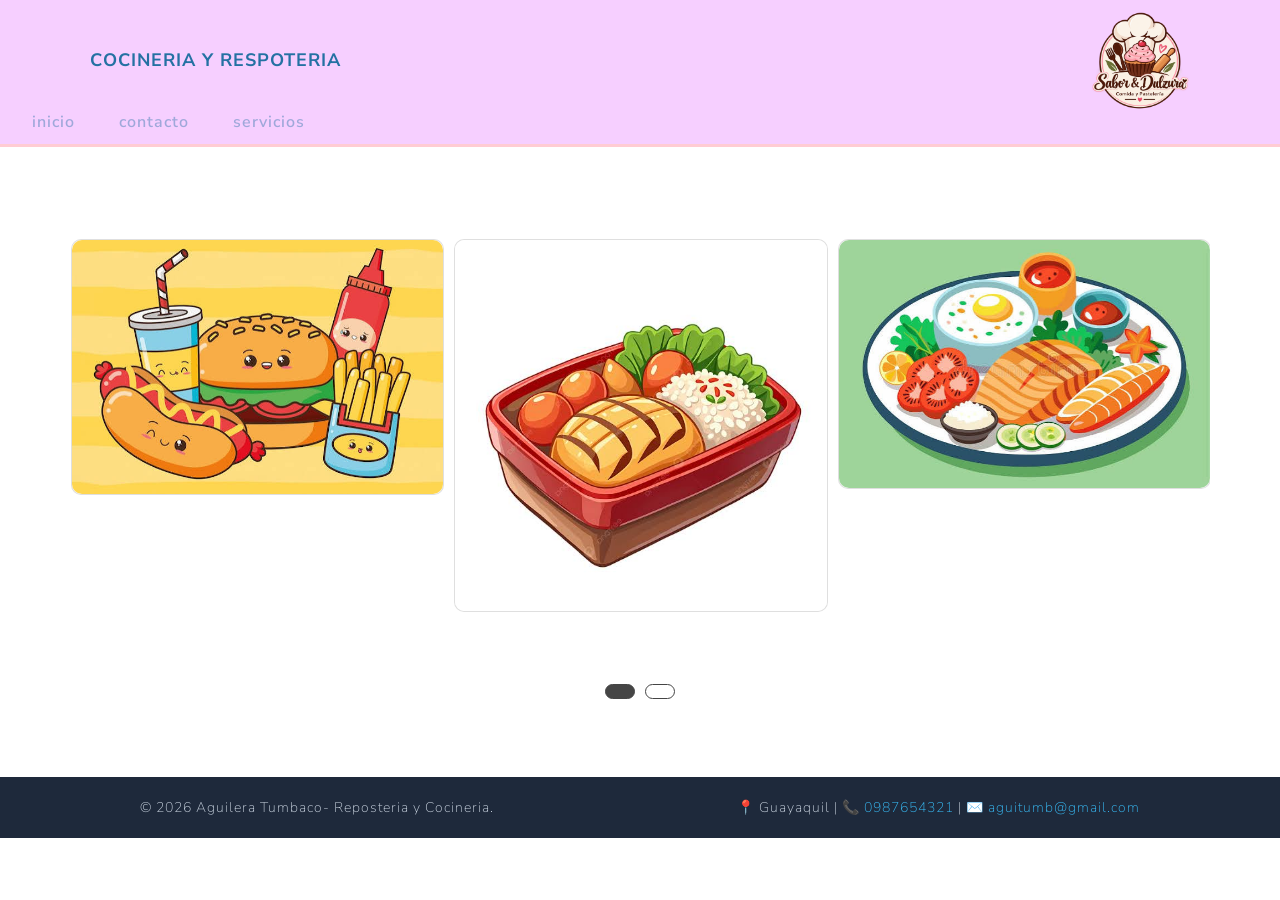
<file: index.html>
<!DOCTYPE html>
<html>
<head>
	<meta charset="utf-8">
	<meta name="viewport" content="width=device-width, initial-scale=1">
	<title>Comida</title>
	<link rel="stylesheet" type="text/css" href="css/estilos.css">
	 <link rel="stylesheet" href="css/bootstrap.min.css">
    <link rel="stylesheet" href="css/style.css">
    <script src="https://code.jquery.com/jquery-3.6.0.slim.js" integrity="sha256-HwWONEZrpuoh951cQD1ov2HUK5zA5DwJ1DNUXaM6FsY=" crossorigin="anonymous"></script>
    <script src="https://cdnjs.cloudflare.com/ajax/libs/OwlCarousel2/2.3.4/owl.carousel.min.js" integrity="sha512-bPs7Ae6pVvhOSiIcyUClR7/q2OAsRiovw4vAkX+zJbw3ShAeeqezq50RIIcIURq7Oa20rW2n2q+fyXBNcU9lrw==" crossorigin="anonymous" referrerpolicy="no-referrer"></script>
    <link rel="stylesheet" href="https://cdnjs.cloudflare.com/ajax/libs/OwlCarousel2/2.3.4/assets/owl.carousel.min.css" integrity="sha512-tS3S5qG0BlhnQROyJXvNjeEM4UpMXHrQfTGmbQ1gKmelCxlSEBUaxhRBj/EFTzpbP4RVSrpEikbmdJobCvhE3g==" crossorigin="anonymous" referrerpolicy="no-referrer" />
</head>
<body>

	<header>
		<div class="header-container">
			<div class="logo"> COCINERIA Y RESPOTERIA</div>
				<img src="img/logo.jpg" width="100px" height="100px">
			</div>
			<nav>
				<ul>
                    <li><a href="index.html"> inicio</a></li>
                    <li><a href="contactos.html"> contacto </a> </li>
                    <li><a href="servicio.html"> servicios </a> </li>
                </ul>
            </nav>
        </div>
    </header>
    <div class="prueba">
 
         <div class="wrapper">
             <div class="carousel owl-carousel">
                 <div class="card card-1"> <img src="img/portada.jpg"> </div>
                 <div class="card card-2"> <img src="img/portada2.jpg"> </div>
                 <div class="card card-3"> <img src="img/portada3.jpg"> </div>
                 <div class="card card-4"> <img src="img/portada4.jpg"> </div>
                 <div class="card card-3"> <img src="img/portada5.jpg"> </div>
                 <div class="card card-4"> <img src="img/portada6.jpg"> </div>
             </div> 
             </div>
        
    </div>
 <script>
        $(".carousel").owlCarousel({
            margin:10,
            loop:true,
            autoplay:true,
            autoplayTimeout:3000,
            autoplayHoverPause:true,
            responsive:{
                0:{
                    items:1,
                    nav:false
                },
                600:{
                    items:2,
                    nav:false
                },
                1000:{
                    items:3,
                    nav:false
                }
            }
        })
    </script>



   
   
</ul>
<footer>
<div class="footer-container">
<p>&copy; 2026 Aguilera Tumbaco- Reposteria y Cocineria.</p>
<p>📍 Guayaquil | 📞 <a href="tel:0987654321">0987654321</a> | ✉️ <a href="tumbagui@gmail.com">aguitumb@gmail.com</a></p>
</div>
</footer>
</body>
</html>
</file>
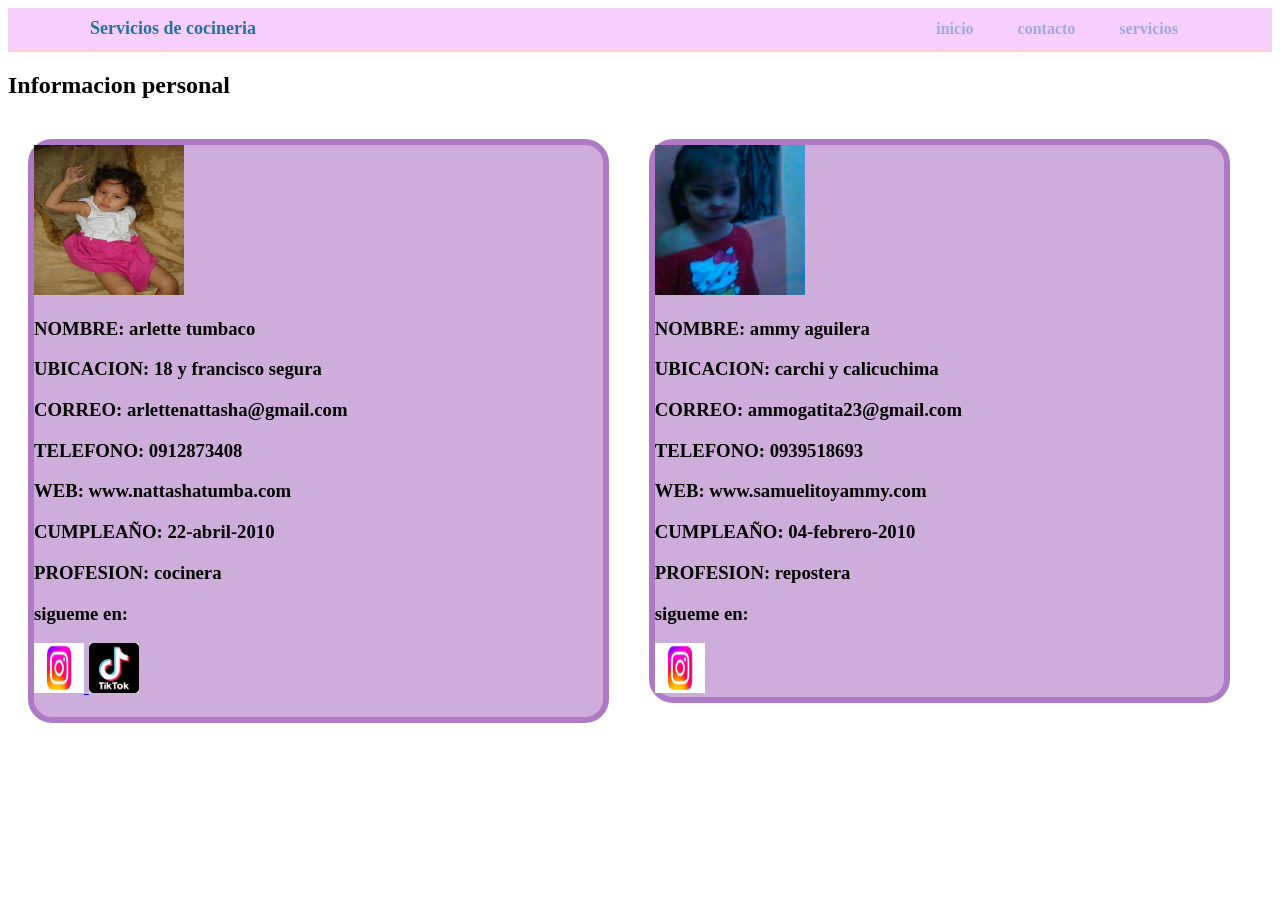
<file: contactos.html>
<!DOCTYPE html>
<html>
<head>
	<meta charset="utf-8">
	<meta name="viewport" content="width=device-width, initial-scale=1">
	<title>FICHA DE CONACTOS</title>
    <link rel="stylesheet" type="text/css" href="css/estilos.css">
</head>
<body>
<header>
        <div class="header-container">
            <div class="logo">Servicios de cocineria</div>
            <nav>
                <ul>
                    <li><a href="index.html"> inicio</a></li>
                    <li><a href="contactos.html"> contacto </a> </li>
                    <li><a href="servicio.html"> servicios </a> </li>
                </ul>
            </nav>
        </div>
    </header>

    <h2>Informacion personal</h2>
    



    <div class="contactos">
    <img src="img/arletee.jpg" width="150px" height="150px"> 
    <h3>NOMBRE: arlette tumbaco  </h3>
    <h3>UBICACION: 18 y francisco segura </h3>
    <h3> CORREO: arlettenattasha@gmail.com </h3>
    <h3> TELEFONO: 0912873408 </h3>
    <h3> WEB: www.nattashatumba.com </h3>
    <h3> CUMPLEAÑO: 22-abril-2010 </h3> 
    <h3>PROFESION: cocinera</h3>
    <h3> sigueme en:<h3>
    <a href="https://www.instagram.com/natta_arlett?igsh=b3lxNHFtdnh2aGZz" >
    <img src="img/instagram.jpg" width="50px" height="50px"> 
    </a>
    <a href="https://www.tiktok.com/@the_ttasha" >
    <img src="img/tiktok.jpg" width="50px" height="50px">
</a>
    </div>

    <div class="contactos">
    <img src="img/amyy.jpg" width="150px" height="150px">
    <h3> NOMBRE: ammy aguilera </h3>
    <h3> UBICACION: carchi y calicuchima </h3>
    <h3> CORREO: ammogatita23@gmail.com </h3>
    <h3> TELEFONO: 0939518693</h3>
    <h3> WEB: www.samuelitoyammy.com </h3>
    <h3> CUMPLEAÑO: 04-febrero-2010 </h3>
    <h3>PROFESION: repostera</h3>

     <h3>sigueme en:</h3>
     <a href="https://www.instagram.com/https://www.instagram.com/ilyywe0?igsh=aHQ4MWd4aG05bjN6&igsi=aHQ4MWd4aG05bjN6&utm_source=qr">
    <img src="img/instagram.jpg" width="50px" height="50px">
</a>
    </div>
    


</body>
</html>
</file>
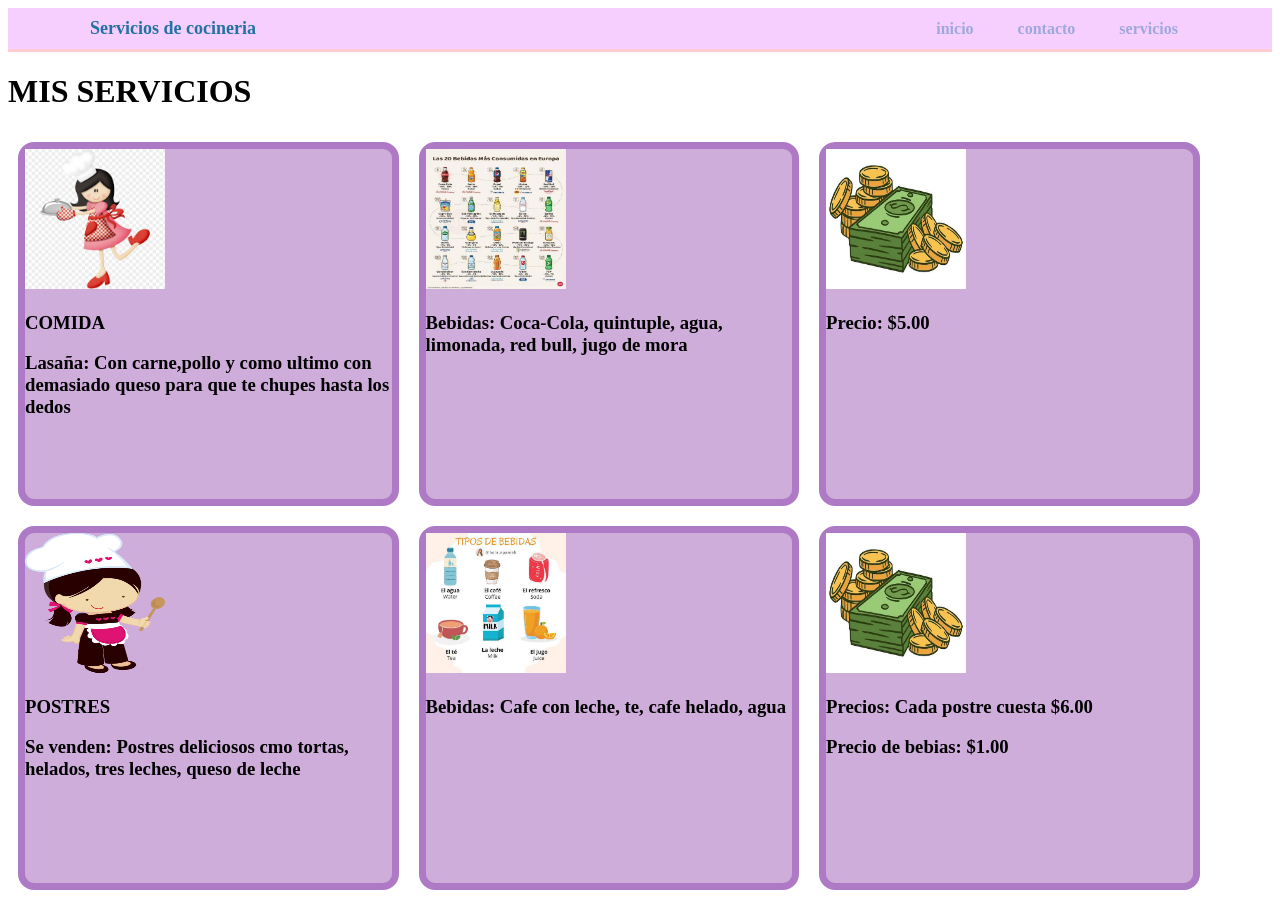
<file: servicio.html>
<!DOCTYPE html>
<html>
<head>
    <meta charset="utf-8">
    <meta name="viewport" content="width=device-width, initial-scale=1">
    <title>GASTRONOMIA</title>
    <link rel="stylesheet" type="text/css" href="css/estilos.css">
</head>
<body>
<header>
        <div class="header-container">
            <div class="logo">Servicios de cocineria</div>
            <nav>
                <ul>
                    <li><a href="index.html"> inicio</a></li>
                    <li><a href="contactos.html"> contacto </a> </li>
                    <li><a href="servicio.html"> servicios </a> </li>
                </ul>
            </nav>
        </div>
    </header>


    <h1>MIS SERVICIOS</h1>
<div class="servicio">
 <img src="img/cocinera.jpg" width="140px" height="140px"> 
 <h3>COMIDA</h3>
 <h3>Lasaña: Con carne,pollo y como ultimo con demasiado queso para que te chupes hasta los dedos</h3>
</div>


 <div class="servicio">
    <img src="img/bebidas.jpg" width="140px" height=140px">
 <h3>Bebidas: Coca-Cola, quintuple, agua, limonada, red bull, jugo de mora</h3>
</div>

 <div class="servicio">
 <img src="img/dinero.jpg" width="140px" height=140px">
 <h3>Precio: $5.00</h3>
</div>




<div class="servicio">
<img src="img/repostera.png" width="140px" height="140px">
<h3>POSTRES</h3>
<h3>Se venden: Postres deliciosos cmo tortas, helados, tres leches, queso de leche</h3>
</div>

<div class="servicio">
<img src="img/bebidas2.jpg" width="140px" height=140px">
<h3>Bebidas: Cafe con leche, te, cafe helado, agua</h3>
</div>

<div class="servicio">
<img src="img/dinero.jpg" width="140px" height=140px">
<h3>Precios: Cada postre cuesta $6.00</h3>
<h3>Precio de bebias: $1.00 </h3>
</div>






    


</body>
</html>
</file>
<file: css/estilos.css>
.contactos{
	border: 6px solid #AF7AC5;
	width: 45%;
	float: left;
	border-radius: 24px;
	background: #CEADDB;
	margin: 20px;
}


.servicio{
	border: 7px solid #AF7AC5;
	width: 29%;
	float: left;
	border-radius: 16px;
	background: #CEADDB;
	margin: 10px;
	height: 350px;
}

header{
	background-color: #F6CFFF;
	border-bottom: 3px solid #FFCCD3;
	padding: 10px 20px;

}
 
.header-container{
	display: flex;
	justify-content: space-between;
	align-items: center;
	max-width: 1100px;
	margin: 0 auto;

}

.logo{
	font-size: 18px;
	font-weight: bold;/*negritas*/
	color: #2471A3;
}

nav ul{
	list-style: none;/*quitar viñetas*/
	margin: 0;
	padding: 0;
	display: flex;
	gap: 20px;
}

nav ul li a{
	text-decoration: none;
	color: #9FA8DA;
	font-weight: 600;
	padding: 8px 12px;
	border-radius: 4px;
	transition: background-color 0.5s, color 0.3s;
}

nav ul li a:hover{
	background-color: #D1C4E9;
	color: #512DA8;

}


footer {
background-color: #1e293b; /* Azul oscuro */
color: #cbd5e1;
padding: 20px;
font-size: 14px;
}

.footer-container {
max-width: 1000px;
margin: 0 auto;
display: flex;
justify-content: space-between; /* Texto a la izquierda, contacto a la derecha */
align-items: center;
flex-wrap: wrap;
gap: 15px;
}

.footer-container p {
margin: 0;
}

.footer-container a {
color: #38bdf8; /* Celeste para resaltar los enlaces directos */
text-decoration: none;
}

.footer-container a:hover {
text-decoration: underline;
}
</file>
<file: css/style.css>
*{
    margin: 0;
    padding: 0;
    box-sizing: border-box;
}

.prueba{
    display: flex;
    align-items: center;
    min-height: 70vh;
}
.wrapper{
    width: 100%;
}
.wrapper .carousel{

    max-width: 1200px;
    margin: auto;
    padding: 0 30px;
}

.carousel .card{
    margin: 20px 0;
    border-radius: 10px;

}
.carousel .card img{
    border-radius: 10px;
}
.owl-dots{
    text-align: center;
    margin-top: 20px;
}
.owl-dot{
    height: 15px;
    width: 30px;
    border-radius: 25px;
    cursor: pointer;
    outline: none;
    margin: 0 5px;
    border: 1px solid #454545 !important;
    transition: all 0.3s ease;
}
.owl-dot:hover,
.owl-dot.active{

    background: #454545 !important;

}
</file>
